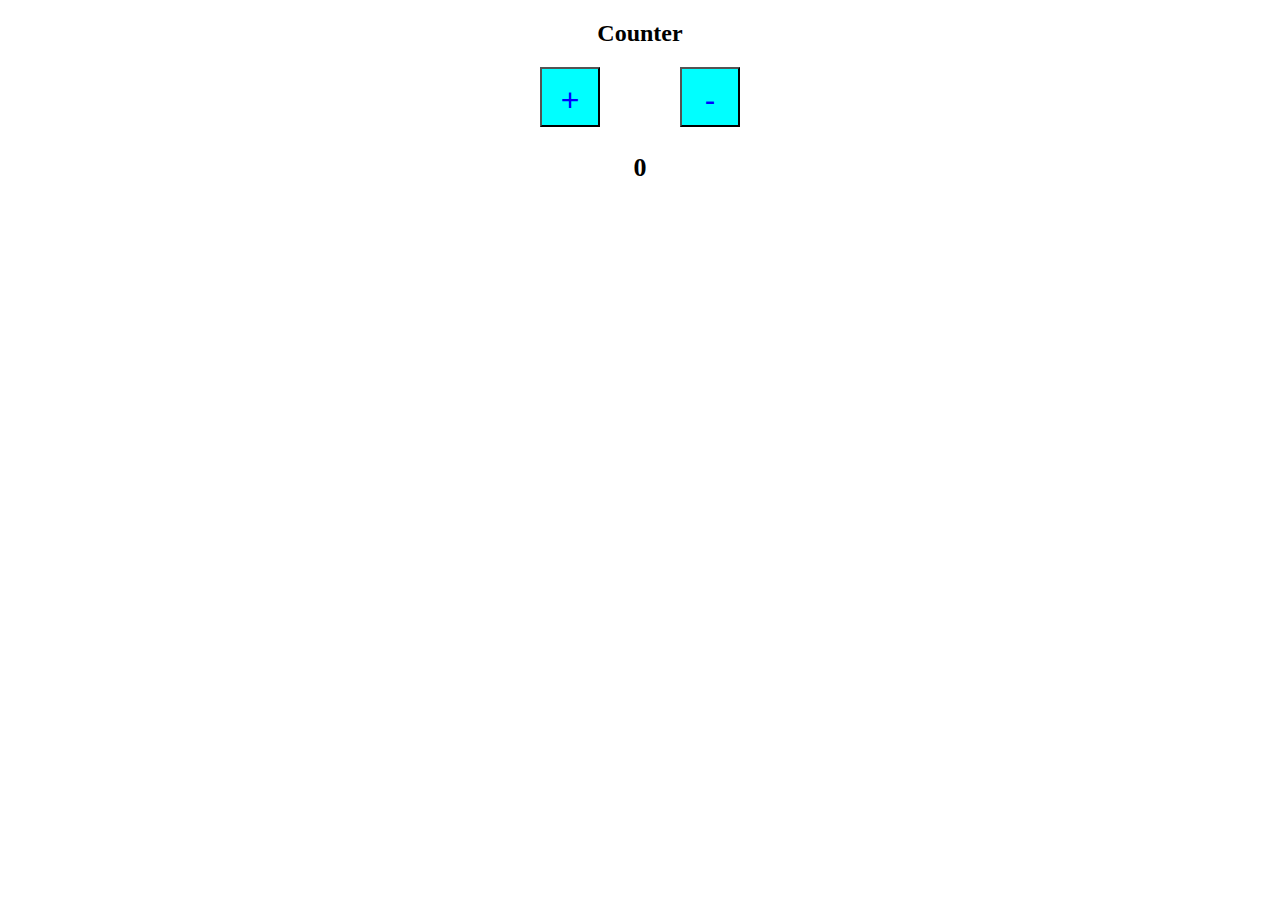
<file: DZ5_Leon_20-02/index.html>
<!doctype html>
<html lang="en">
<head>
    <meta charset="UTF-8">
    <meta name="viewport"
          content="width=device-width, user-scalable=no, initial-scale=1.0, maximum-scale=1.0, minimum-scale=1.0">
    <meta http-equiv="X-UA-Compatible" content="ie=edge">
    <title>DZ-5</title>
    <link rel="stylesheet" href="css.css">
</head>
<body>

<div class="container">
    <h2 class="name">Counter</h2>
    <div class="div">
        <button id="plus" class="btn">+</button>
        <button id="minus" class="btn">-</button>
    </div>
    <p class="count">0</p>
</div>
<script src="app.js"></script>
</body>
</html>
</file>
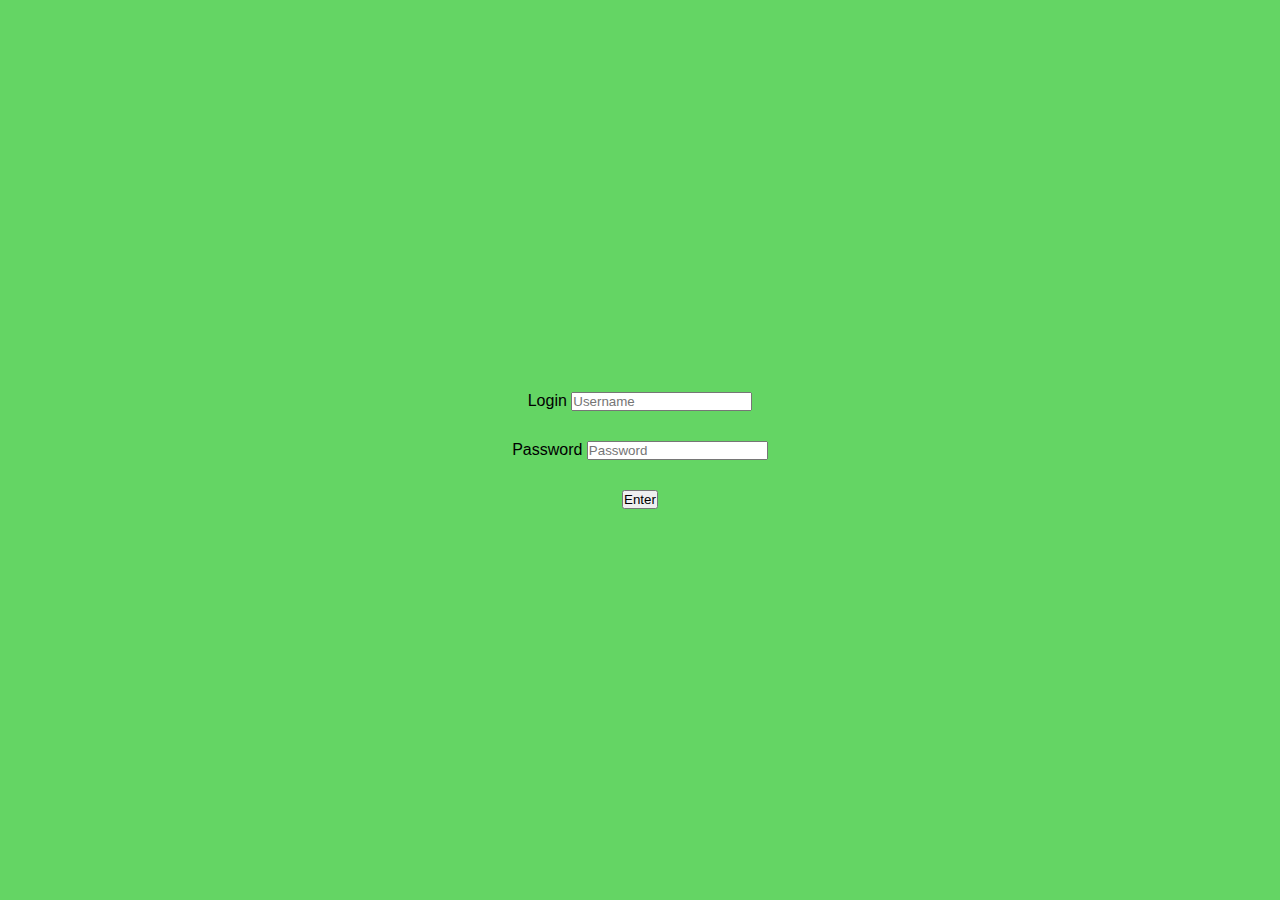
<file: DZ6_Leon_20-02/index.html>
<!DOCTYPE html>
<html lang="en">
<head>
    <meta charset="UTF-8">
    <title>Title</title>
  <link rel="stylesheet" href="css.css">

<body>
<div class="box">
     <div class="user">
          <label for="username">Login</label>
          <input type="text" placeholder="Username" id="username">
     </div>
    <div class="pass">
         <label for="password">Password</label>
         <input type="password" placeholder="Password" id="password">
    </div>

   <div class="log">
        <button id="button">Enter</button>
    </div>
</div>
</body>
<script src="app.js"></script>
</html>
</file>
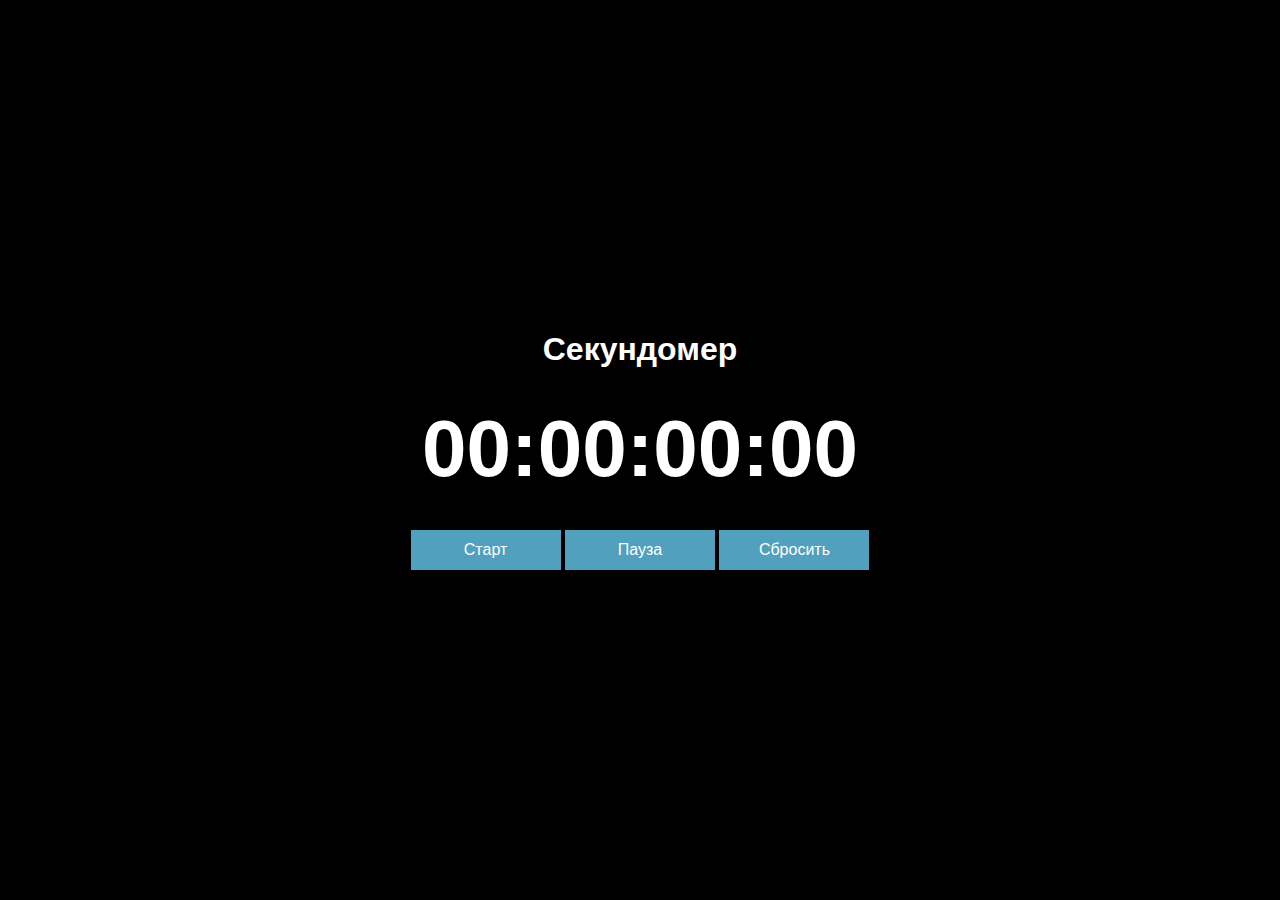
<file: DZ7_Leon_20-02/index.html>
<!doctype html>
<html lang="en">
<head>
    <meta charset="UTF-8">
    <meta name="viewport"
          content="width=device-width, user-scalable=no, initial-scale=1.0, maximum-scale=1.0, minimum-scale=1.0">
    <meta http-equiv="X-UA-Compatible" content="ie=edge">
    <title>DZ-7</title>
    <link rel="stylesheet" href="style.css">
</head>
<body>
	<div class="main center">
		<div class="container center">
			<h1>Секундомер</h1>
			<div class="watch">
				<h2 id="watch">00:00:00:00</h2>
			</div>
			<div class="buttons">
				<button id="start">Старт</button>
				<button id="pause">Пауза</button>
				<button id="reset">Сбросить</button>
			</div>
		</div>
	</div>
<script src="app.js"></script>
</body>
</html>
</file>
<file: DZ5_Leon_20-02/css.css>
.container {
    width: 600px;
    margin: 20px auto;
}
.name{
    text-align: center;
}
.div {
    width: 200px;
    margin: 0 auto;
    display: flex;
    justify-content: space-between;
}
.count {
     text-align: center;
    font-size: 26px;
    font-weight: 700;
}

.btn{
    width: 60px;
    height: 60px;
    font-size: 32px;
    line-height: 60px;
    background-color: aqua;
    color: blue;
    text-align: center;
}
</file>
<file: DZ6_Leon_20-02/css.css>
*{
    margin: 0;
    padding: 0;
    box-sizing: border-box;
}
.box{
    width: 100vw;
    height: 100vh;
    display: flex;
    flex-direction: column;
    justify-content: center;
    align-items: center;
    gap: 30px;
    background-color: #64d564;
}
.user {
    border-radius: 10px;
    font-family: 'Poppins', sans-serif;
    background-color: #64d564;
    color : black;
    text-decoration: none;
}
.pass {
    border-radius: 20px;
    font-family: 'Poppins', sans-serif;
    background-color: #64d564;
    color: black;
}
</file>
<file: DZ7_Leon_20-02/style.css>
*{
	margin: 0;
	padding: 0;
	font-family: 'Poppins', sans-serif;
}

body{
	background: #000;
	color: #fff;
}

.center{
	display: flex;
	justify-content: center;
	align-items: center;
}

.main{
	width: 100%;
	height: 100vh;
}

.container{
	width: 500px;
	height: 250px;
	flex-direction: column;
}

.container h2{
	font-size: 5rem;
	margin: 35px;
}

button{
	width: 150px;
	height: 40px;
	font-size: 1rem;
	color: #fff;

	outline: none;
	border: none;
	cursor: pointer;
	background: #51A0BD;
}
</file>
